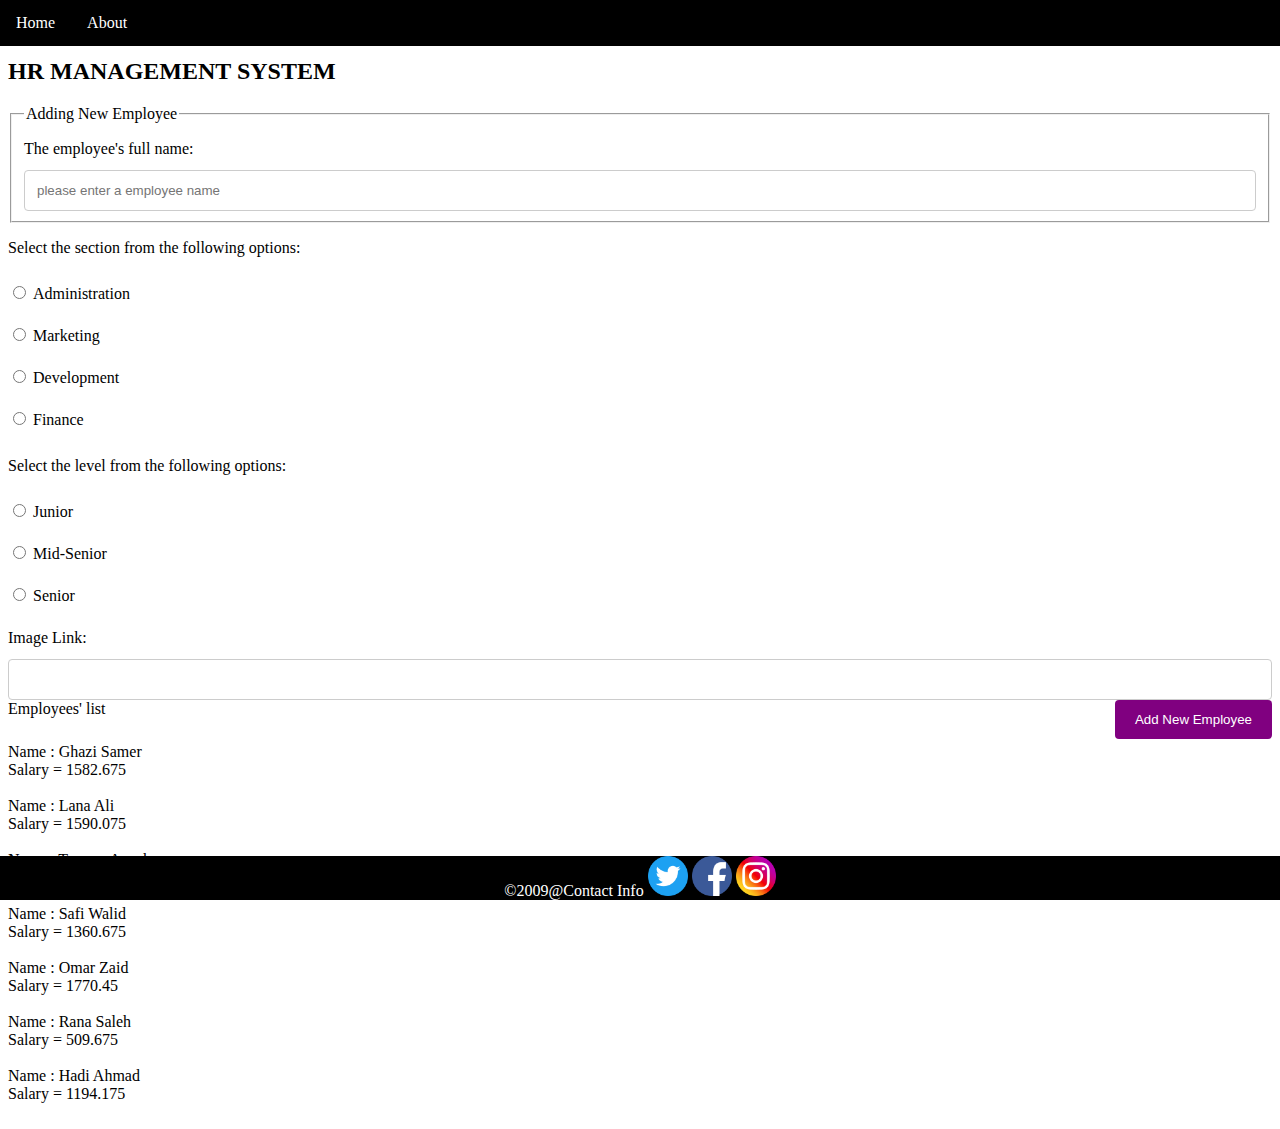
<file: index.html>
<!DOCTYPE html>
<html lang="en">
<head>
    <style>
* {
  box-sizing: border-box;
}

input[type=text], select, textarea {
  width: 100%;
  padding: 12px;
  border: 1px solid #ccc;
  border-radius: 4px;
  resize: vertical;
}

label {
  padding: 12px 12px 12px 0;
  display: inline-block;
}

input[type=submit] {
  background-color:purple;
  color: white;
  padding: 12px 20px;
  border: none;
  border-radius: 4px;
  cursor: pointer;
  float: right;
}

input[type=submit]:hover {
  background-color: #45a049;
}

.container {
  border-radius: 5px;
  background-color: #f2f2f2;
  padding: 20px;
}

.col-25 {
  float: left;
  width: 25%;
  margin-top: 6px;
}

.col-75 {
  float: left;
  width: 75%;
  margin-top: 6px;
}

/* Clear floats after the columns */
.row::after {
  content:icon;
  display: table;
  clear: both;
}

/* Responsive layout - when the screen is less than 600px wide, make the two columns stack on top of each other instead of next to each other */
@media screen and (max-width: 600px) {
  .col-25, .col-75, input[type=submit] {
    width: 100%;
    margin-top: 0;
  }
}
    </style>
    <meta charset="UTF-8">
    <meta http-equiv="X-UA-Compatible" content="IE=edge">
    <meta name="viewport" content="width=device-width, initial-scale=1.0">
    <title>Home Page</title>
    <link rel ="stylesheet" href="./styles.css">
</head>
<body>
      <ul>
        <div class="topnav">
        <li><a class="active" href="index.html">Home</a></li>
        <li><a href="accounting.html">About</a></li>
      </ul>
      <header id="myHeader"></header>
      <main>
        <div class="box2">
        <section>
        <h2>HR MANAGEMENT SYSTEM</h2>
      </section>
      <section>
        <form id="employeesForm">
            <div class="input-container2">
            <fieldset>
              <legend>Adding New Employee</legend>
              <label for="">The employee's full name:</label>
              <div class="main-content"></div>
              <input type="text" id="employeeName" name="employeeName" placeholder="please enter a employee name"/><br/>
              </div>
              <p>Select the section from the following options:</p>
              <div class="select-container2">
              <input type="radio" id="administration" name="depa" value="Administration"/>
              <label for="administration">Administration</label>
              <br/>
              <input type="radio" id="marketing" name="depa" value="Marketing"/>
              <label for="marketing">Marketing</label>
              <br/>
              <input type="radio" id="development" name="depa" value="Develoment"/>
              <label for="development">Development</label>
              <br/>
              <input type="radio" id="finance" name="depa" value="Fainance"/>
              <label for="finance">Finance</label>
              <br/>
              </div>
              <p>Select the level from the following options:</p>
              <div class="select-container2">
              <form action="/action_page.php">
              <input type="radio" id="junior" name="lev" value="junior"/>
              <label for="junior">Junior</label>
              <br/>
              <input type="radio" id="midSenior" name="lev" value="midSenior"/>
              <label for="midSenior">Mid-Senior</label>
              <br/>
              <input type="radio" id="senior" name="lev" value="senior"/>
              <label for="senior">Senior</label><br/>
              </div>
              <div class="input-container2">
              <label for="img">Image Link:</label>
              <input type="text" id="img" name="img"/><br/>
              </div>
              <input type="submit" class="btn" name="" id="" value="Add New Employee"/>
            </fieldset>
        </form>
      </section>
      <span class="text3">Employees' list</span>
      <div>
        <div class="flex-container" id="marketing-dept"></div>
        <div class="flex-container" id="development-dept"></div>
        <div class="flex-container" id="finance-dept"></div>
        <div class="flex-container" id="admin-dept"></div>
        <div><section id="cardSection" style="padding-bottom: 25px"></section></div>
        </div> 
        </main>
        <footer>
            <div class="copyright">
            <p1>©2009@Contact Info</p1>
            <a href="https://twitter.com/Twitter"><img id = twitter src="tw.webp" alt="twitter"></a>
            <a href="https://www.facebook.com/"><img id = facebook src="fb.png" alt="facebook"></a>
            <a href="https://www.instagram.com/"><img id = instagram src="ins.webp" alt="instgram"></a>
        </div>
        </footer>
    <script calss="box" src="app.js"></script>
</body>
</html>
</file>
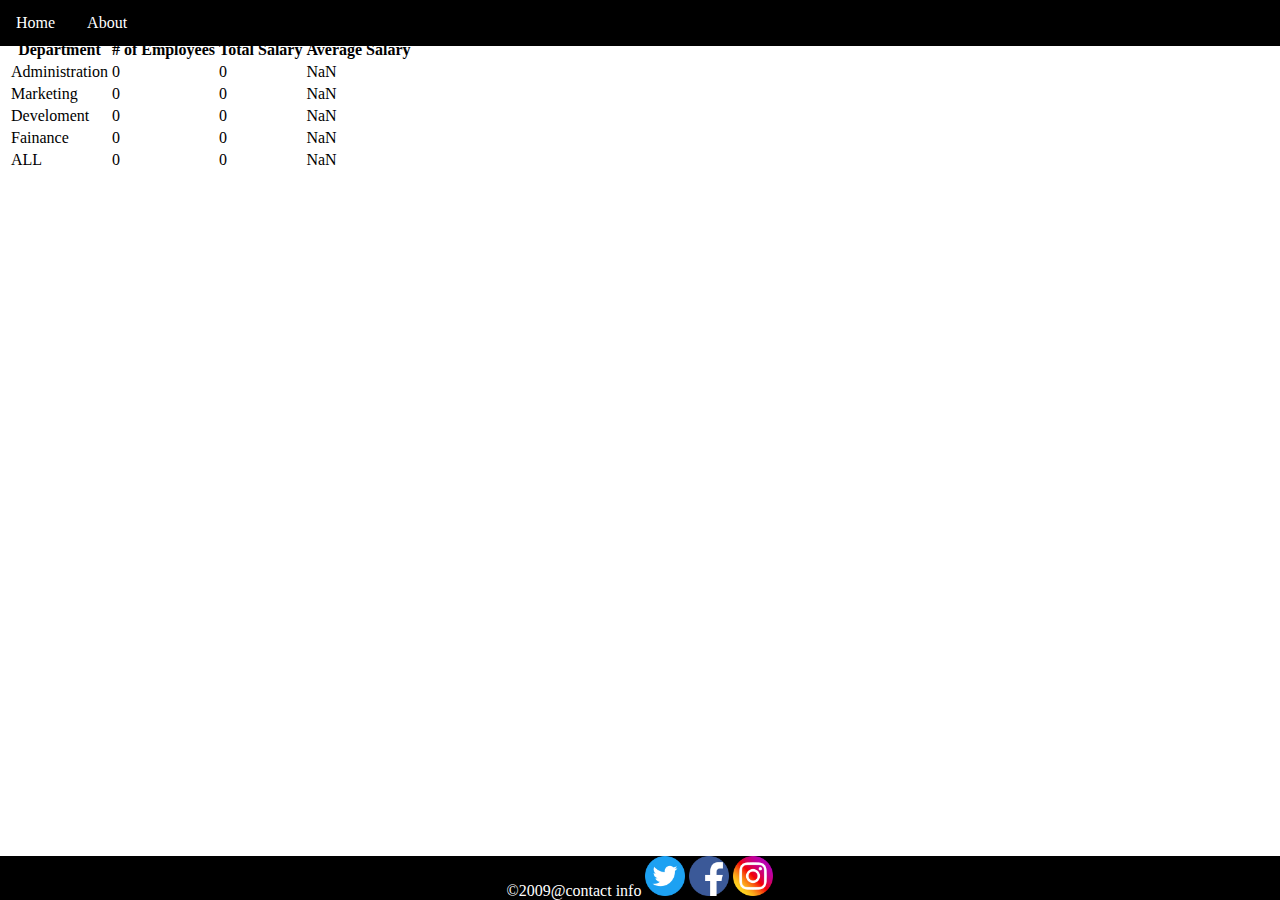
<file: accounting.html>
<!DOCTYPE html>
<html lang="en">
<head>
    <meta charset="UTF-8">
    <meta http-equiv="X-UA-Compatible" content="IE=edge">
    <meta name="viewport" content="width=device-width, initial-scale=1.0">
    <title>Accounting</title>
</head>
<link rel ="stylesheet" href="./styles.css">
<body>   
        <header>
            <ul>
                <li><a class="active" href="index.html">Home</a></li>
                <li><a href="accounting.html">About</a></li>
              </ul>
        </header>
        <main>
            <table id="stats">
                <tr>
                  <th>Department</th>
                  <th># of Employees</th>
                  <th>Total Salary</th>
                  <th>Average Salary</th>
                </tr>
              </table>
        </main>
        <footer>
            <div class="copyright">
            <p1>©2009@contact info</p1>
            <a href="https://twitter.com/Twitter"><img id = twitter src="tw.webp" alt="twitter"></a>
            <a href="https://www.facebook.com/"><img id = facebook src="fb.png" alt="facebook"></a>
            <a href="https://www.instagram.com/"><img id = instagram src="ins.webp" alt="instgram"></a>
        </div>
        </footer>
        <script calss="box" src="accounting.js"></script>
        
</body>
</html>
</file>
<file: styles.css>
ul {
    list-style-type: none;
    margin: -8px;
    padding: 0;
    overflow: hidden;
    background-color: black;
  }
  
  li {
    float: left;
  }
  
  li a {
    display: block;
    color: white;
    text-align: center;
    padding: 14px 16px;
    text-decoration: none;
  }
  
  li a:hover {
    background-color: black;
  }

.copyright{
    background-color:black;
    overflow: hidden;
    color: white;
    text-align: center;
    position:absolute;
    z-index: 100; 
    bottom: 0;
    left: 0;
    width: 100%;
    font-size:medium;
  }
  #facebook {
  height: 40px;
  width: 40px;
  }
  #twitter {
  height: 40px;
  width: 40px;
  }
  #instagram {
  height: 40px;
  width: 40px;
  }
.box {
    position:absolute;
    left:50%;
    top:50%;
    transform: translate(-50%, -50%);
    background-color:lightpink;
    font-size: 17px;
    font-family: 'Gill Sans', 'Gill Sans MT', Calibri, 'Trebuchet MS', sans-serif;
    border-radius: 4px;
    padding: 65px 70px;
    width: 20%;
    height: 60%;
    text-align:center;

    
}
</file>
